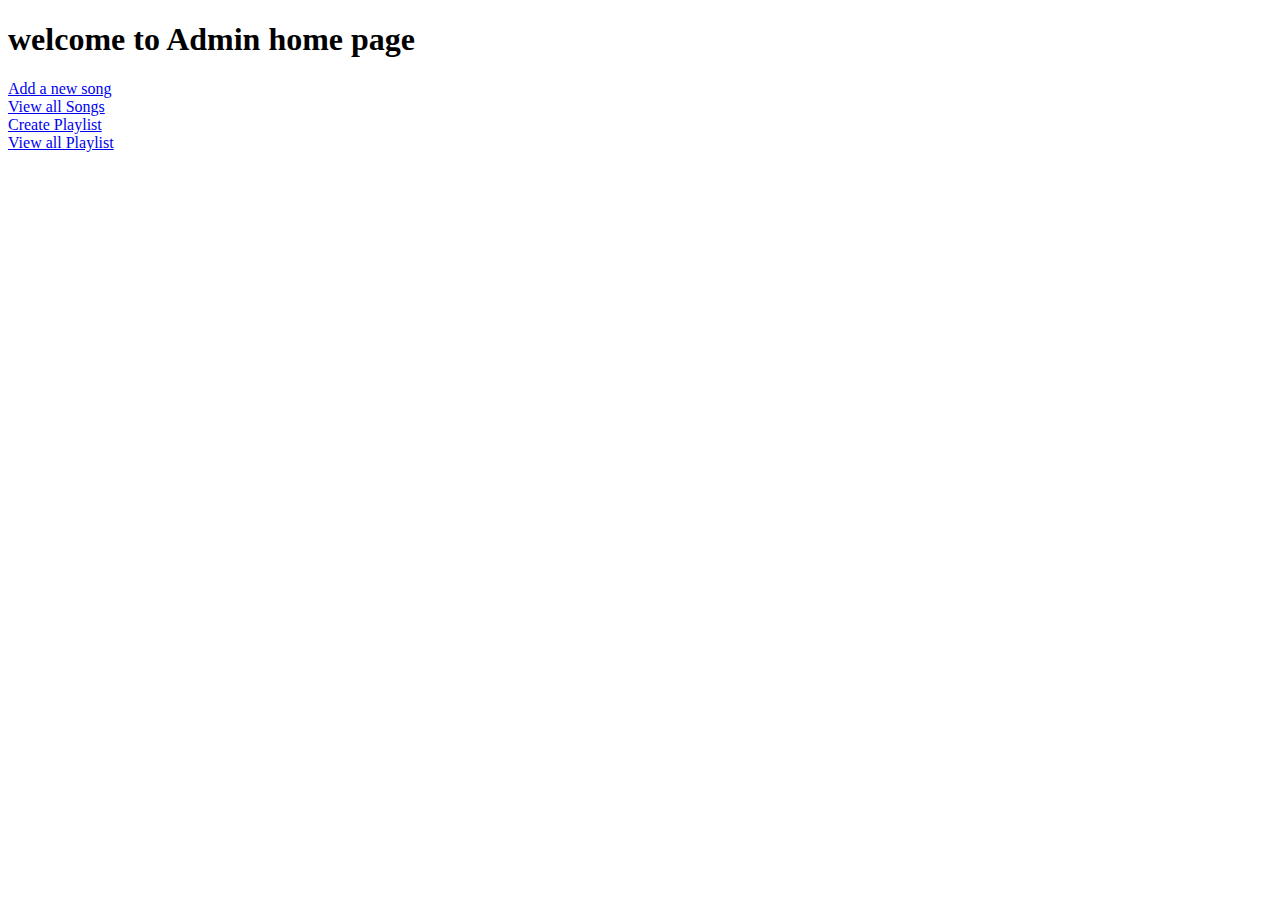
<file: src/main/resources/templates/adminHome.html>
<!DOCTYPE html>
<html>
<head>
<meta charset="ISO-8859-1">
<title>Insert title here</title>
</head>
<body>
<h1>welcome to Admin home page</h1>
<a href="newSong">Add a new song</a>
<br/>
<a href="viewSongs">View all Songs</a>
<br/>
<a href="createPlaylist">Create Playlist</a>
<br/>
<a href="viewPlaylist">View all Playlist</a>

</body>
</html>
</file>
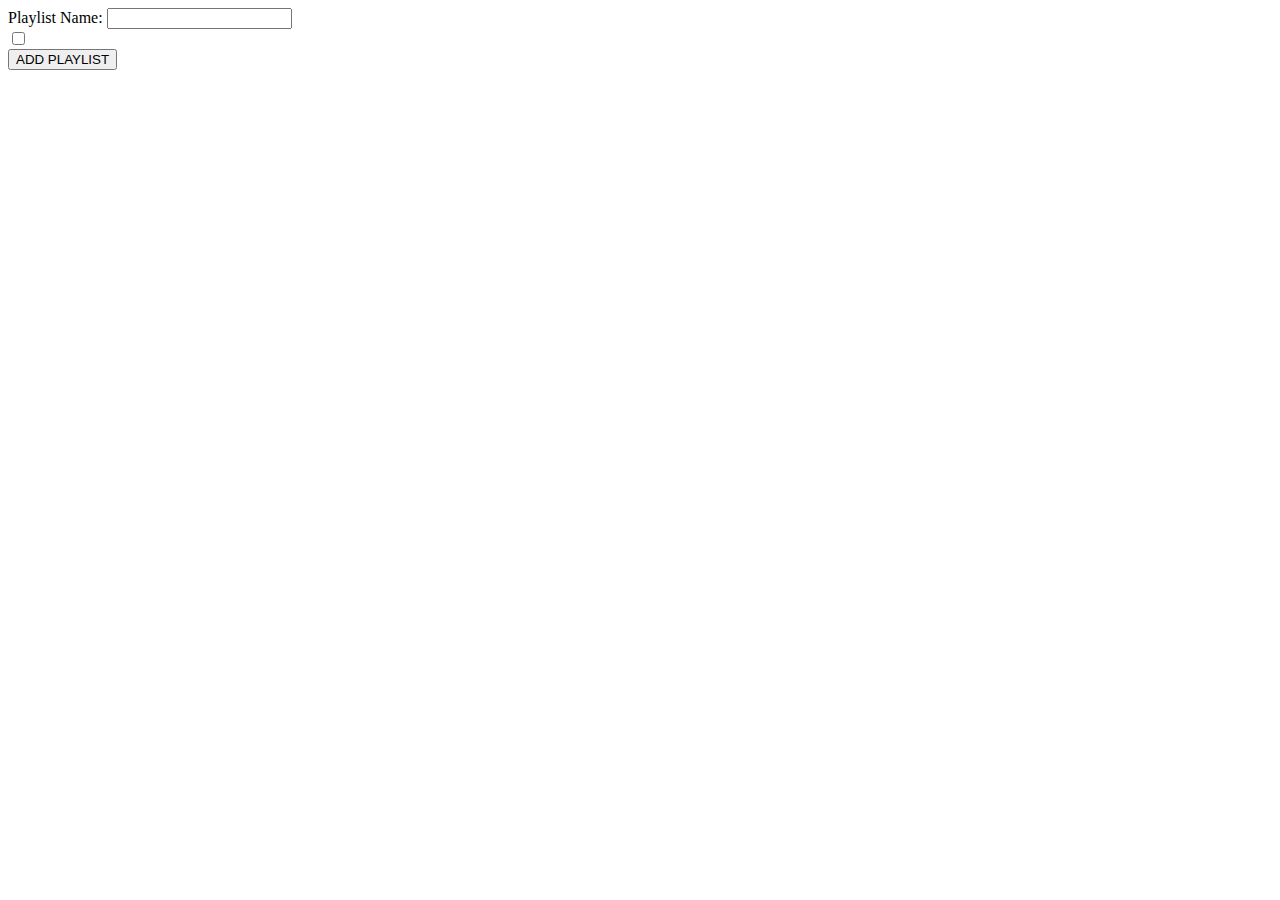
<file: src/main/resources/templates/createPlaylist.html>
<!DOCTYPE html>
<html>
<head>
<meta charset="ISO-8859-1">
<title>Insert title here</title>
</head>
<body>
	<form action="addPlaylist" method="post">
		<label>Playlist Name:</label> <input type="text" name="name" /> <br>

		<div th:each="song:${songs}">
			<input type="checkbox" th:name="songs" th:value="${song.id}"> 
			<label th:text="${song.name}"></label>
		</div>

		<input type="submit" value="ADD PLAYLIST">
	</form>
</body>
</html>
</file>
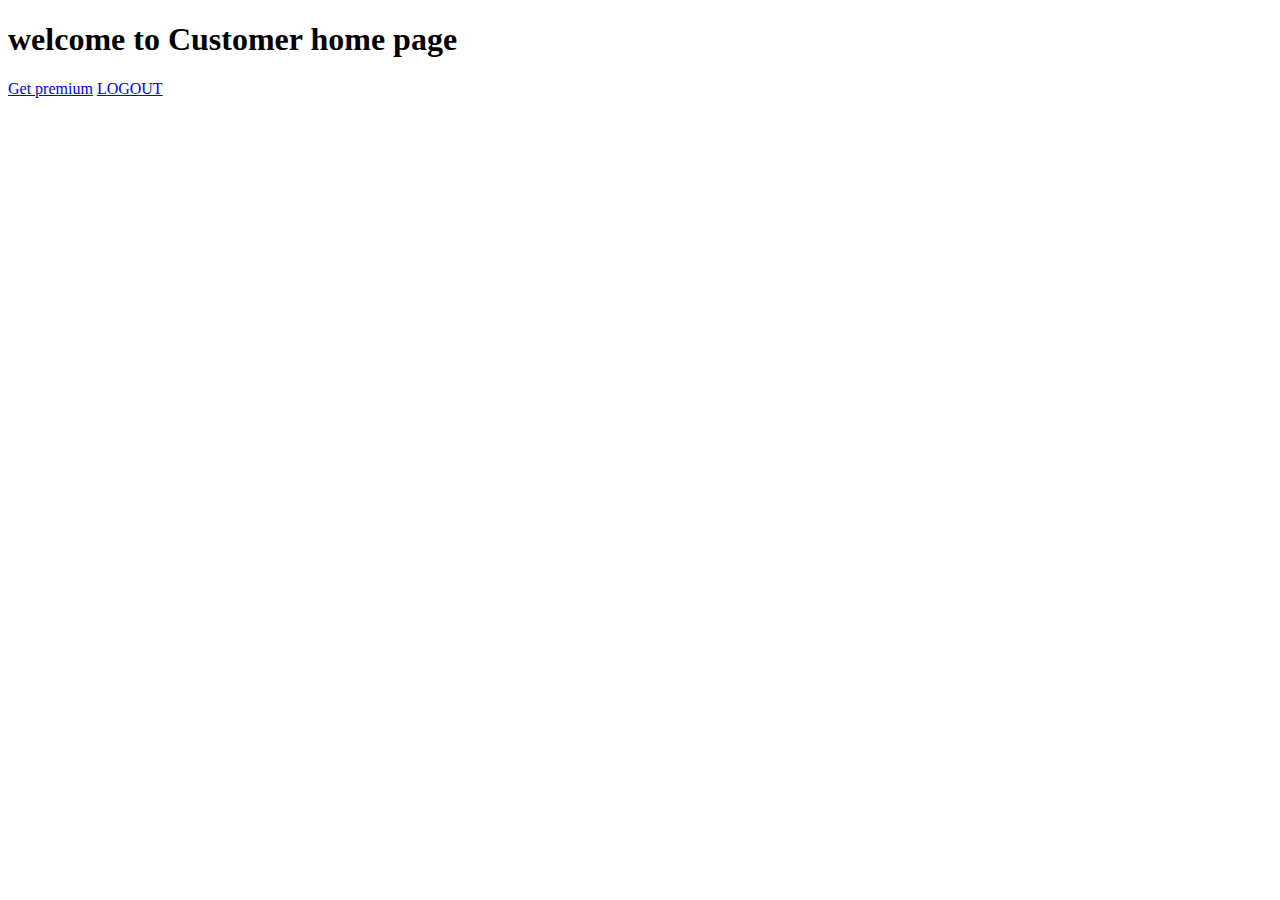
<file: src/main/resources/templates/customerHome.html>
<!DOCTYPE html>
<html>
<head>
<meta charset="ISO-8859-1">
<title>Insert title here</title>
</head>
<body>
<h1>welcome to Customer home page</h1>
<a href="pay">Get premium</a>

<a href="logout">LOGOUT</a>

</body>
</html>
</file>
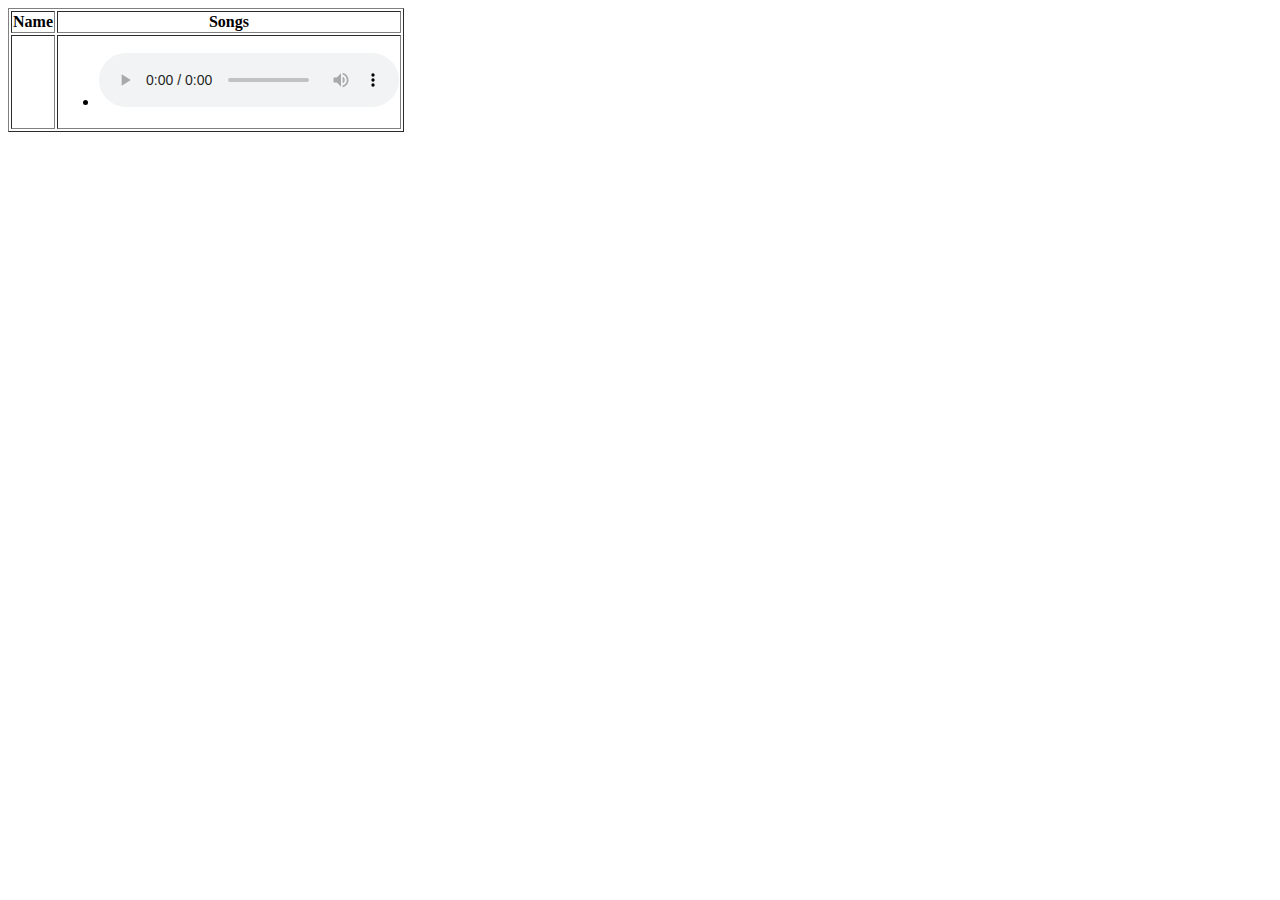
<file: src/main/resources/templates/displayPlaylists.html>
<!DOCTYPE html>
<html>
<head>
<meta charset="ISO-8859-1">
<title>Insert title here</title>
<style type="text/css">
iframe {
	height: 100px;
	width: 500px;
}
</style>
</head>
<body>
	<table border>
		<thead>
			<tr>
				<th>Name</th>
				<th>Songs</th>
			</tr>
		</thead>
		<tbody>
			<tr th:each="plist:${allPlaylists}">
				<td th:text="${plist.name}">
				<td>
					<ul>
						<li th:each="song : ${plist.songs}">
							<span th:text="${song.name}"></span>
							 <audio controls>
								<source th:src="${song.link}" type="audio/mpeg">
							</audio>
							</li>
					</ul>
				</td>
			</tr>
		</tbody>
	</table>
</body>
</html>
</file>
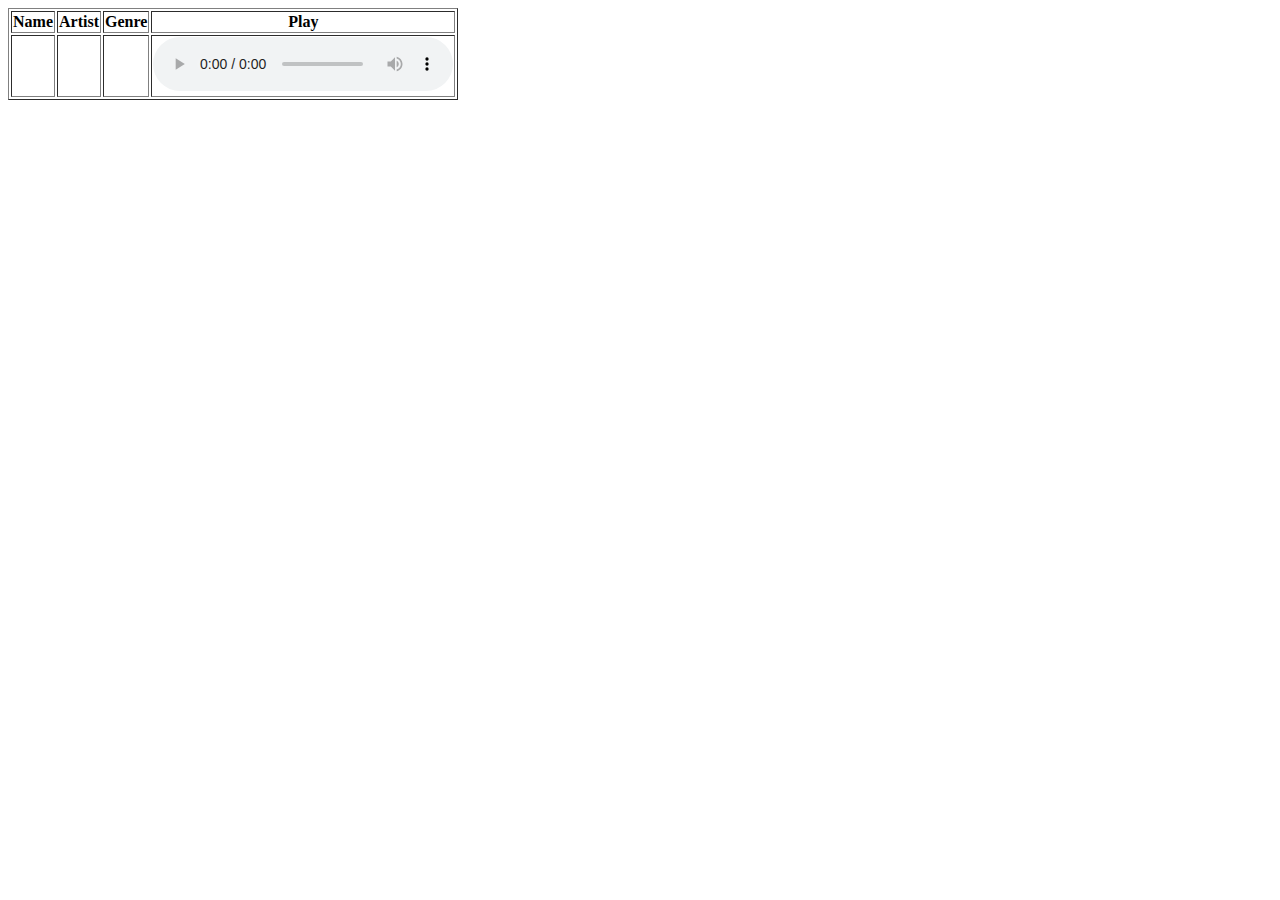
<file: src/main/resources/templates/displaySongs.html>
<!DOCTYPE html>
<html>
<head>
<meta charset="ISO-8859-1">
<title>Insert title here</title>
<style type="text/css">
iframe{
 height:100px;
 width:500px;
}
</style>
</head>
<body>
	<table border>
		<thead>
			<tr>
				<th>Name</th>
				<th>Artist</th>
				<th>Genre</th>
				<th>Play</th>
			</tr>
		</thead>
		<tbody>
			<tr th:each="song:${songs}">
				<td th:text="${song.name}"></td>
				<td th:text="${song.artist}"></td>
				<td th:text="${song.genre}"></td>
				<td>
				<audio controls>
				<source th:src="${song.link}" type="audio/mpeg">
				</audio>
				</td>
			</tr>
		</tbody>
	</table>
</body>
</html>
</file>
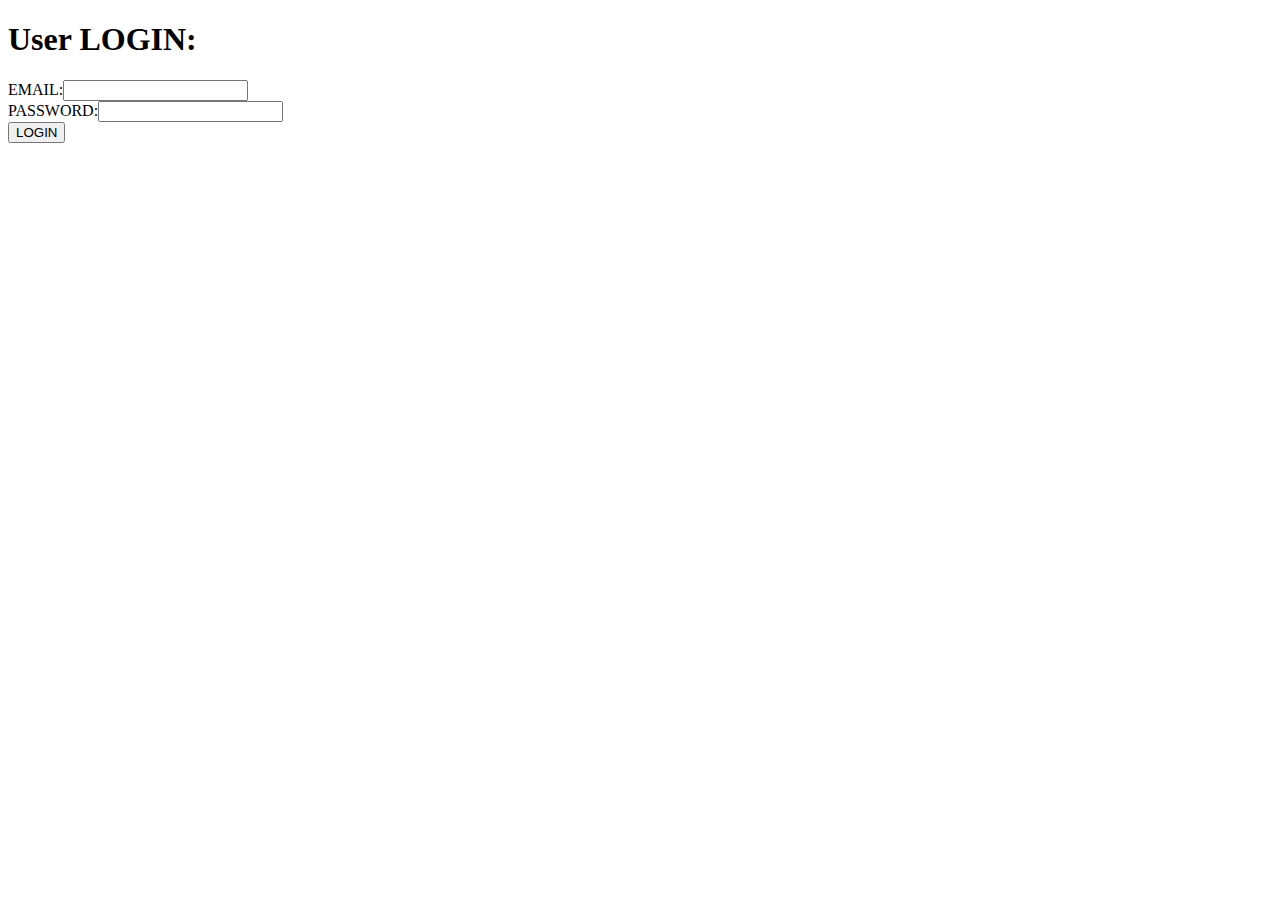
<file: src/main/resources/templates/login.html>
<!DOCTYPE html>
<html>
<head>
<meta charset="ISO-8859-1">
<title>Insert title here</title>
</head>
<body>
<h1>User LOGIN: </h1>
<form action="validate" method="post">
<label>EMAIL:</label><input type="email" name="email">
<br>
<label>PASSWORD:</label><input type="password" name="password">
<br>
<input type="submit" value="LOGIN">
</form>
</body>
</html>
</file>
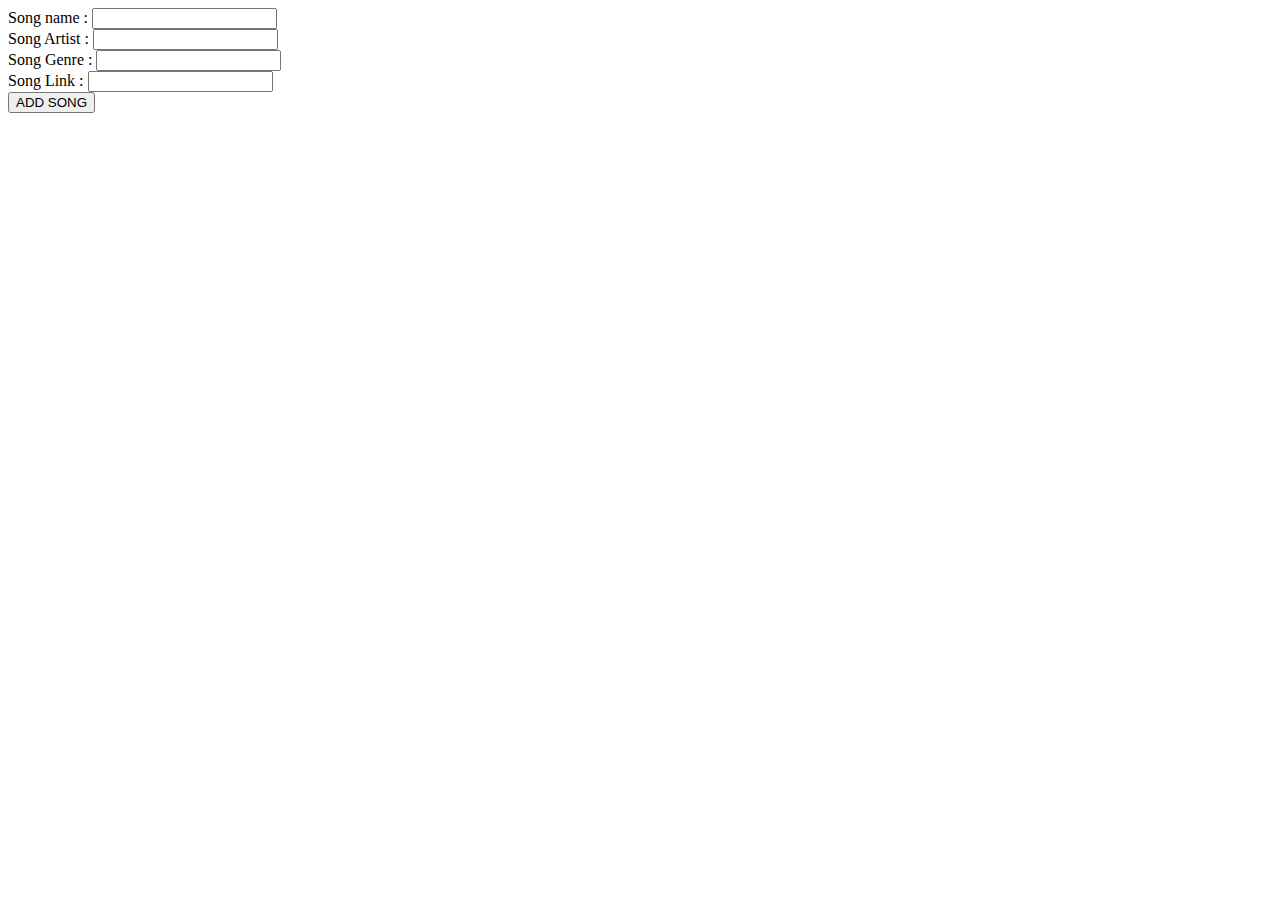
<file: src/main/resources/templates/newSong.html>
<!DOCTYPE html>
<html>
<head>
<meta charset="ISO-8859-1">
<title>Insert title here</title>
</head>
<body>
<form action="addSong" method="post">
<label>Song name : </label>
<input type="text" name="name"/>
<br/>

<label>Song Artist : </label>
<input type="text" name="artist"/>
<br/>

<label>Song Genre : </label>
<input type="text" name="genre"/>
<br/>

<label>Song Link : </label>
<input type="text" name="link"/>
<br/>

<input type="Submit" value="ADD SONG"/>
</form>
</body>
</html>
</file>
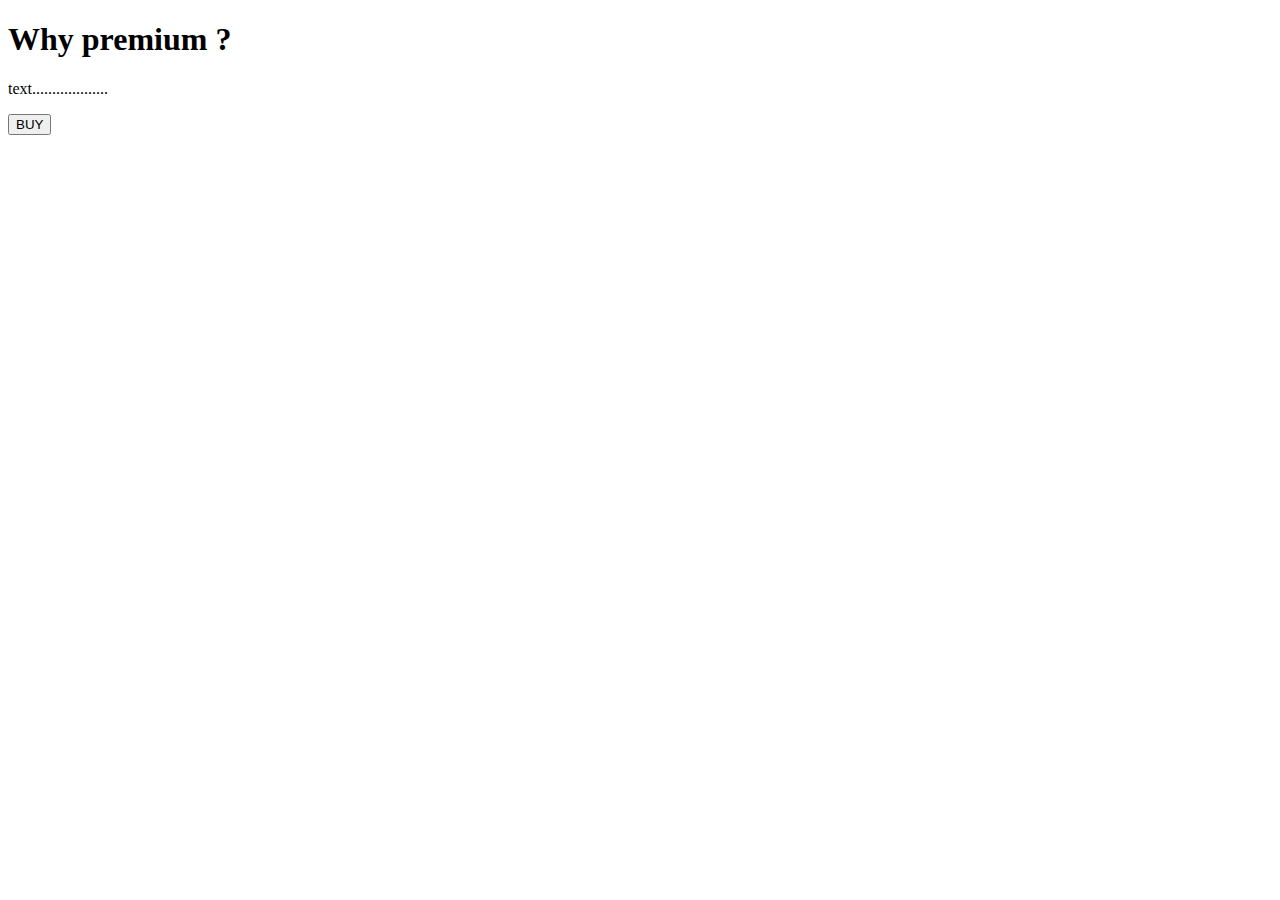
<file: src/main/resources/templates/pay.html>
<!--// you can get this code from razorpay website going in "razorpay java integration" or else in your deep sirs github link as https://github.com/deep473/tuneHub
-->
<!DOCTYPE html>
<html xmlns:th="https://www.thymeleaf.org">
<head>
<meta charset="ISO-8859-1">
	
	<title>View Course</title>
	<script src="https://checkout.razorpay.com/v1/checkout.js"></script>
	<script src="https://code.jquery.com/jquery-3.5.1.min.js"></script>

</head>
<body>
<div>

		<h1>Why premium ? </h1>
		<p>text...................</p>
		
    	<form id="payment-form">
	        <button type="submit" class="buy-button" >BUY</button>
	    </form>
   
</div>

<script>
$(document).ready(function() {
    $(".buy-button").click(function(e) {
        e.preventDefault();
        var form = $(this).closest('form');
        
        
        createOrder();
    });
});

function createOrder() {
	
    $.post("/createOrder")
        .done(function(order) {
            order = JSON.parse(order);
            var options = {
                "key": "rzp_test_YqqNuqbMNZ7xKB",
                "amount": order.amount_due.toString(),
                "currency": "INR",
                "name": "Tune Hub",
                "description": "Test Transaction",
                "order_id": order.id,
                "handler": function (response) {
                    verifyPayment(response.razorpay_order_id, response.razorpay_payment_id, response.razorpay_signature);
                },
                "prefill": {
                    "name": "Your Name",
                    "email": "test@example.com",
                    "contact": "9999999999"
                },
                "notes": {
                    "address": "Your Address"
                },
                "theme": {
                    "color": "#F37254"
                }
            };
            var rzp1 = new Razorpay(options);
            rzp1.open();
        })
        .fail(function(error) {
            console.error("Error:", error);
        });
}

function verifyPayment(orderId, paymentId, signature) {
     $.post("/verify", { orderId: orderId, paymentId: paymentId, signature: signature })
         .done(function(isValid) {
             if (isValid) {
                 console.log("Payment successful");
             } else {
                 console.log("Payment failed");
             }
         })
         .fail(function(error) {
             console.error("Error:", error);
         });
}
</script>
</body>
</html>
</file>
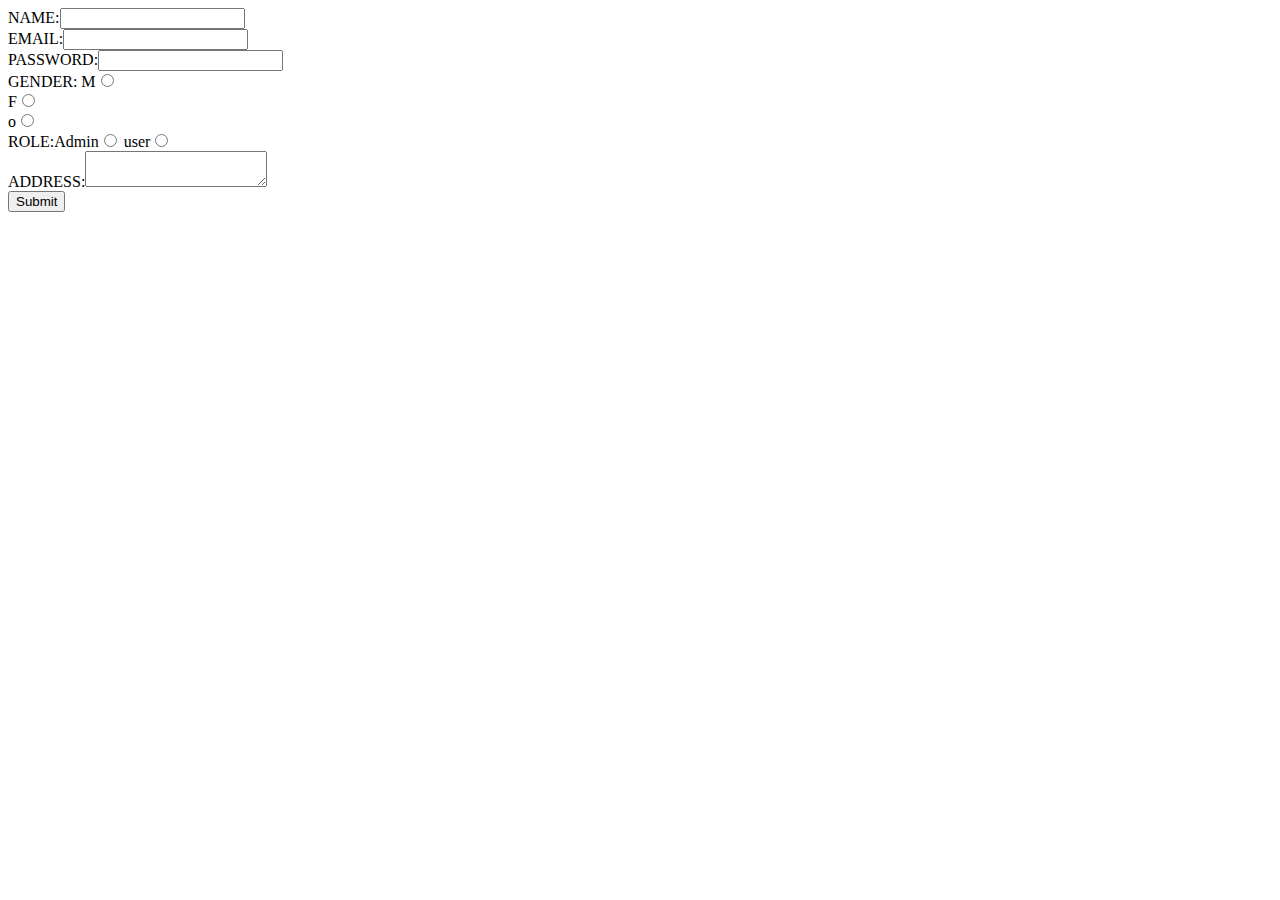
<file: src/main/resources/templates/registration.html>
<!DOCTYPE html>
<html>
<head>
<meta charset="ISO-8859-1">
<title>Insert title here</title>
</head>
<body>
<form action="register" method="post">
<label>NAME:</label><input type="text" name="username">
<br>
<label>EMAIL:</label><input type="email" name="email">
<br>
<label>PASSWORD:</label><input type="password" name="password">
<br>
<label>GENDER: </label>M<input type="radio" name="gender" value="male">
<br>
F<input type="radio" name="gender" value="female">
<br>
o<input type="radio" name="gender" value="other">
<br>
<label>ROLE:</label>Admin<input type="radio" name="role" value="admin">
user<input type="radio" name="role" value="customer">
<br>
<label>ADDRESS:</label><textarea name="address"></textarea>
<br>
<input type="submit">
</form>
</body>
</html>
</file>
